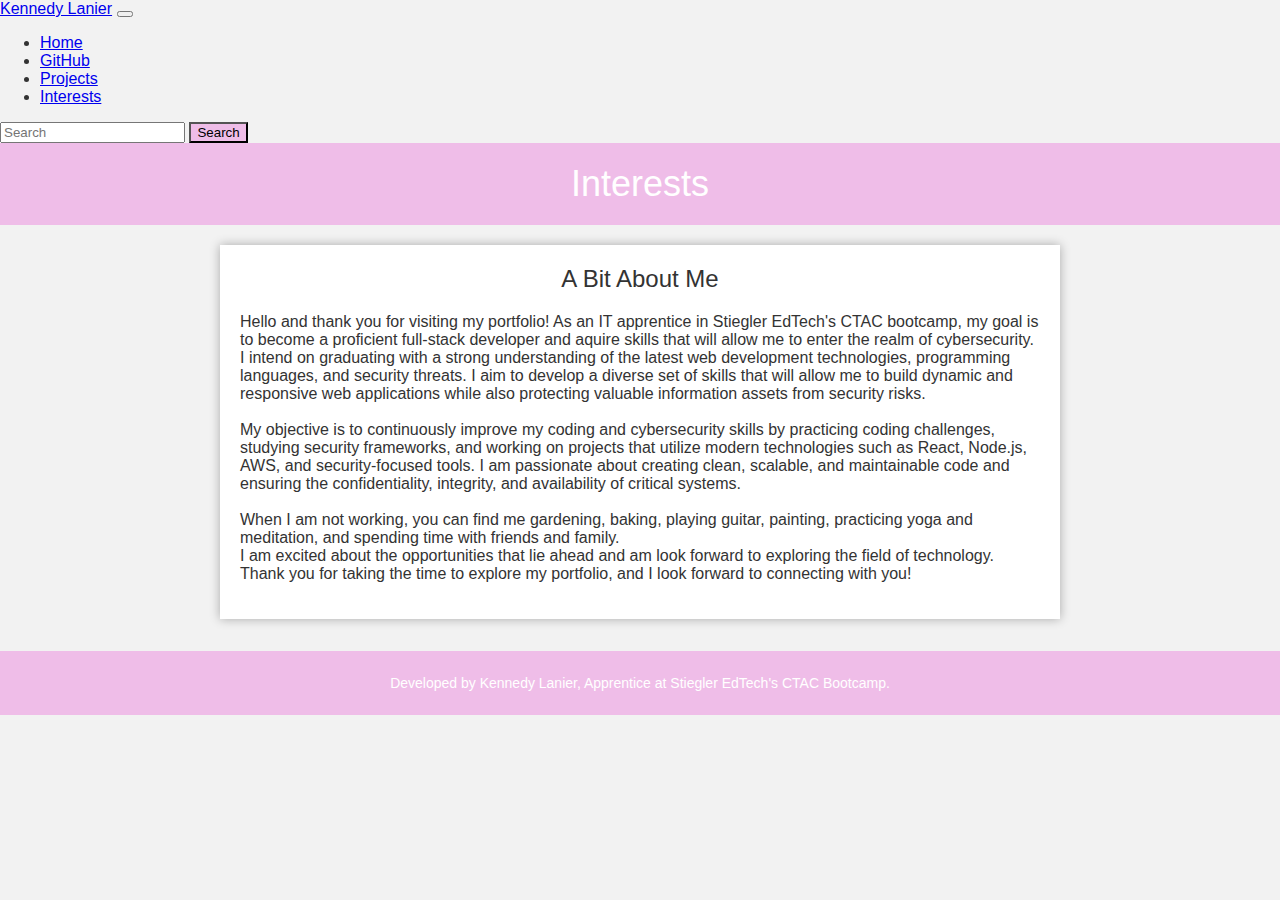
<file: interests.html>
<!DOCTYPE html>
<html lang="en">
<head>
  <meta charset="UTF-8">
  <meta name="viewport" content="width=device-width, initial-scale=1.0">
  <title>Kennedy Lanier Portfolio</title>
  <!-- Bootstrap CSS -->
  <link href="https://cdn.jsdelivr.net/npm/bootstrap@5.3.0-alpha3/dist/css/bootstrap.min.css" rel="stylesheet" integrity="sha384-KK94CHFLLe+nY2dmCWGMq91rCGa5gtU4mk92HdvYe+M/SXH301p5ILy+dN9+nJOZ" crossorigin="anonymous">
  <!-- Custom CSS -->
  <link rel="stylesheet" href="intereststyle.css">
</head>
<body>
    <script src="https://cdn.jsdelivr.net/npm/bootstrap@5.3.0-alpha2/dist/js/bootstrap.bundle.min.js" integrity="sha384-qKXV1j0HvMUeCBQ+QVp7JcfGl760yU08IQ+GpUo5hlbpg51QRiuqHAJz8+BrxE/N" crossorigin="anonymous"></script>
    <nav class="navbar navbar-expand-lg bg-body-tertiary">
        <div class="container-fluid">
          <a class="navbar-brand" href="#">Kennedy Lanier</a>
          <button class="navbar-toggler" type="button" data-bs-toggle="collapse" data-bs-target="#navbarSupportedContent" aria-controls="navbarSupportedContent" aria-expanded="false" aria-label="Toggle navigation">
            <span class="navbar-toggler-icon"></span>
          </button>
          <div class="collapse navbar-collapse" id="navbarSupportedContent">
            <ul class="navbar-nav me-auto mb-2 mb-lg-0">
              <li class="nav-item">
                <a class="nav-link active" aria-current="page" href="index.html">Home</a>
              </li>
              <li class="nav-item">
                <a class="nav-link" href="https://github.com/kennedylanier">GitHub</a>
              </li>
              <li class="nav-item">
                <a class="nav-link" href="projects.html">Projects</a>
              </li>
              <li class="nav-item">
                <a class="nav-link" href="interests.html">Interests</a>
              </li>
            </ul>
            <form class="d-flex" role="search">
              <input class="form-control me-2" type="search" placeholder="Search" aria-label="Search">
              <button class="btn btn-hover" type="submit">Search</button>
            </form>
          </div>
        </div>
      </nav>
      <header>
        <h1>Interests</h1>
      </header>
	<main>
		<h2>A Bit About Me</h2>
    <p>Hello and thank you for visiting my portfolio! As an IT apprentice in Stiegler EdTech's CTAC bootcamp, my goal is to become a proficient full-stack developer and aquire skills that will allow me to enter the realm of cybersecurity.  I intend on graduating with a strong understanding of the latest web development technologies, programming languages, and security threats. I aim to develop a diverse set of skills that will allow me to build dynamic and responsive web applications while also protecting valuable information assets from security risks.
      <br>
      <br>
      My objective is to continuously improve my coding and cybersecurity skills by practicing coding challenges, studying security frameworks, and working on projects that utilize modern technologies such as React, Node.js, AWS, and security-focused tools. I am passionate about creating clean, scalable, and maintainable code and ensuring the confidentiality, integrity, and availability of critical systems.
      <br>
      <br>
      When I am not working, you can find me gardening, baking, playing guitar, painting, practicing yoga and meditation, and spending time with friends and family.
      <br>
      I am excited about the opportunities that lie ahead and am look forward to exploring the field of technology. Thank you for taking the time to explore my portfolio, and I look forward to connecting with you!</p>
	</main>
  <footer>
    <p>Developed by Kennedy Lanier, Apprentice at Stiegler EdTech's CTAC Bootcamp.</p>
  </footer>
</body>
</html>
</file>
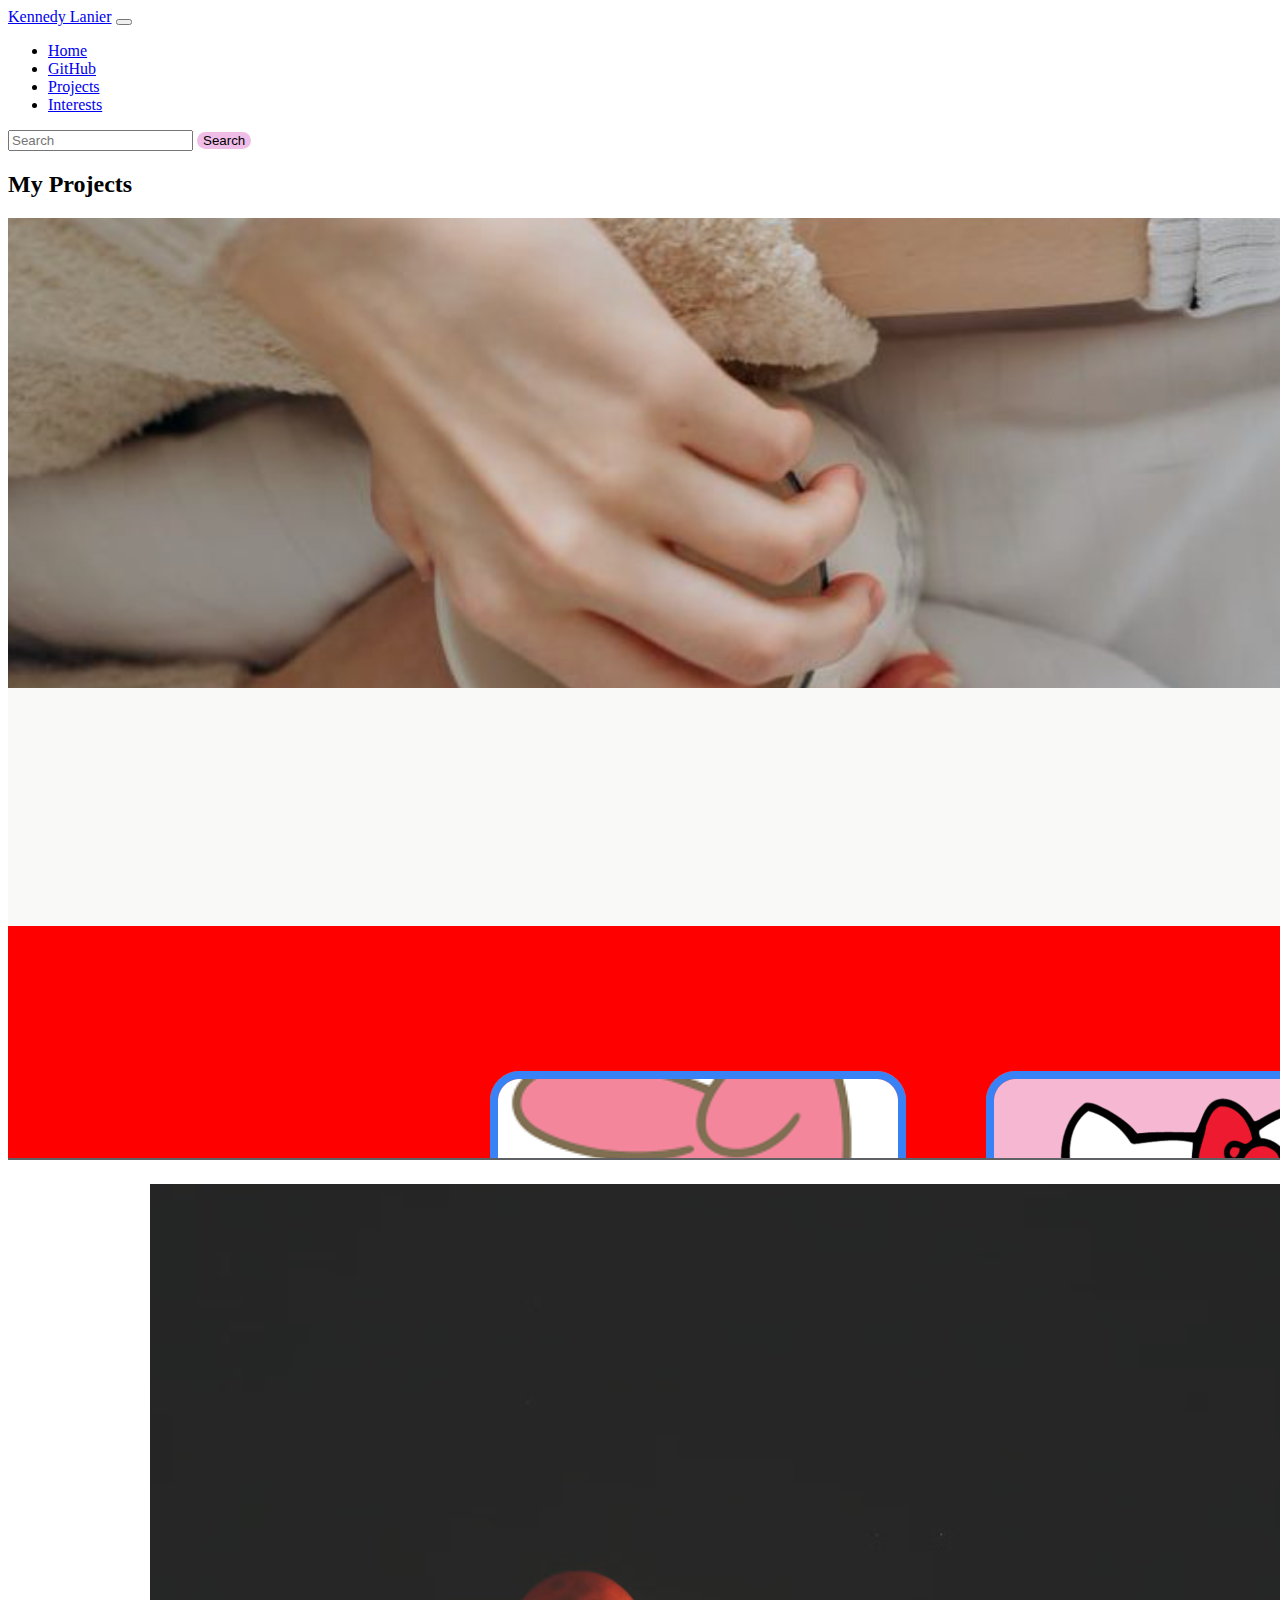
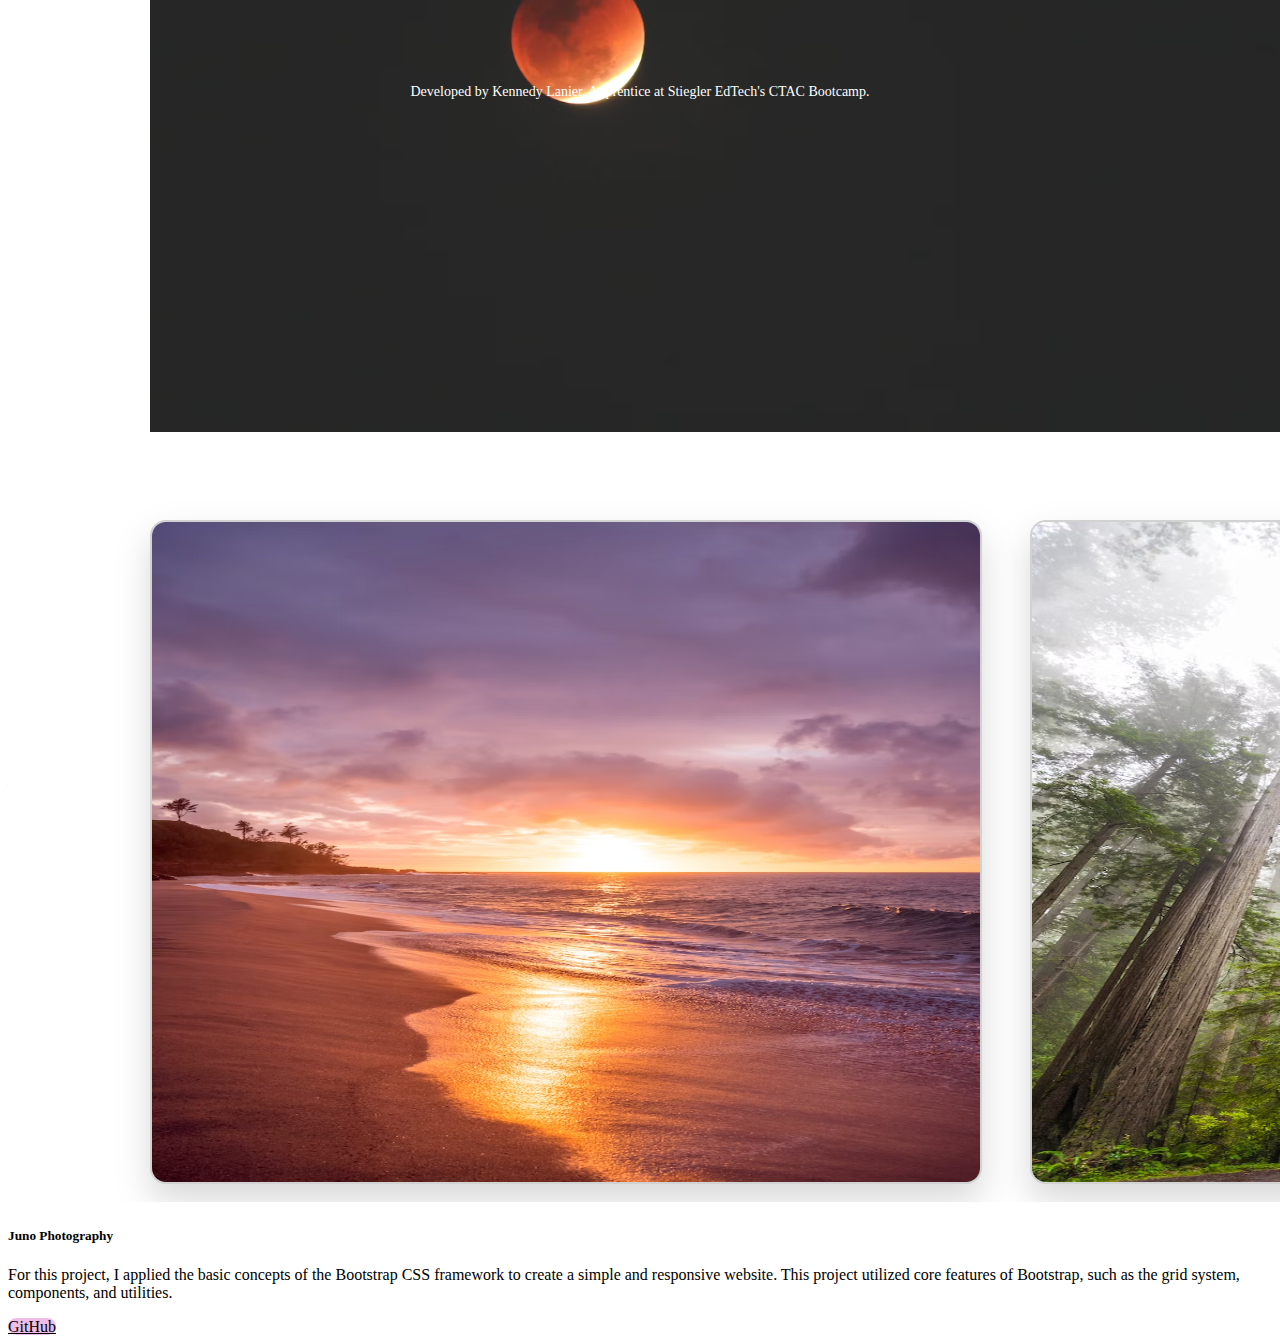
<file: projects.html>
<!DOCTYPE html>
<html lang="en">
<head>
  <meta charset="UTF-8">
  <meta name="viewport" content="width=device-width, initial-scale=1.0">
  <title>Kennedy Lanier Portfolio</title>
  <!-- Bootstrap CSS -->
  <link href="https://cdn.jsdelivr.net/npm/bootstrap@5.3.0-alpha3/dist/css/bootstrap.min.css" rel="stylesheet" integrity="sha384-KK94CHFLLe+nY2dmCWGMq91rCGa5gtU4mk92HdvYe+M/SXH301p5ILy+dN9+nJOZ" crossorigin="anonymous">
  <!-- Custom CSS -->
  <link rel="stylesheet" href="projectsstyle.css">
</head>
<body>
    <script src="https://cdn.jsdelivr.net/npm/bootstrap@5.3.0-alpha2/dist/js/bootstrap.bundle.min.js" integrity="sha384-qKXV1j0HvMUeCBQ+QVp7JcfGl760yU08IQ+GpUo5hlbpg51QRiuqHAJz8+BrxE/N" crossorigin="anonymous"></script>
    <nav class="navbar navbar-expand-lg bg-body-tertiary">
        <div class="container-fluid">
          <a class="navbar-brand" href="#">Kennedy Lanier</a>
          <button class="navbar-toggler" type="button" data-bs-toggle="collapse" data-bs-target="#navbarSupportedContent" aria-controls="navbarSupportedContent" aria-expanded="false" aria-label="Toggle navigation">
            <span class="navbar-toggler-icon"></span>
          </button>
          <div class="collapse navbar-collapse" id="navbarSupportedContent">
            <ul class="navbar-nav me-auto mb-2 mb-lg-0">
              <li class="nav-item">
                <a class="nav-link active" aria-current="page" href="index.html">Home</a>
              </li>
              <li class="nav-item">
                <a class="nav-link" href="https://github.com/kennedylanier">GitHub</a>
              </li>
              <li class="nav-item">
                <a class="nav-link" href="projects.html">Projects</a>
              </li>
              <li class="nav-item">
                <a class="nav-link" href="interests.html">Interests</a>
              </li>
            </ul>
            <form class="d-flex" role="search">
              <input class="form-control me-2" type="search" placeholder="Search" aria-label="Search">
              <button class="btn btn-hover" type="submit">Search</button>
            </form>
          </div>
        </div>
      </nav>
      <!-- Projects Section -->
  <section id="projects" class="container mt-5">
    <h2 class="text-center mb-5">My Projects</h2>
    <div class="row">
      <!-- Project 1 -->
      <div class="col-lg-4 col-md-6 mb-4">
        <div class="card">
          <img src= "images/stiegler basics details.png" class="card-img-top" alt="Project 1">
          <div class="card-body">
            <h5 class="card-title">Stiegler Basics</h5>
            <p class="card-text">For this group project, four other fellow cohort members and I created a basic e-commerce site using HTML, CSS, Bootstrap, Agile methodologies and UI/UX best practices.
            </p>
            <br>
            <a href="https://kennedylanier.github.io/ecommerce-website-group-project/" class="btn btn-hover">GitHub</a>
          </div>
        </div>
      </div>
      <!-- Project 2 -->
      <div class="col-lg-4 col-md-6 mb-4">
        <div class="card">
          <img src="images/sanrio-fanpage-details.png" class="card-img-top" alt="Project 2">
          <div class="card-body">
            <h5 class="card-title">Sanrio Fanpage</h5>
            <p class="card-text">This webpage was created in HTML and CSS using a template provided by The Odin Project.
            <br>
            <br>
            <br>
            <br>
            </p>
            <a href="https://github.com/kennedylanier/landing-page.git" class="btn btn-hover">GitHub</a>
            
          </div>
        </div>
      </div>
      <!-- Project 3 -->
      <div class="col-lg-4 col-md-6 mb-4">
        <div class="card">
          <img src="images/juno-photo-details.png" class="card-img-top" alt="Project 3">
          <div class="card-body">
            <h5 class="card-title">Juno Photography</h5>
            <p class="card-text">For this project, I applied the basic concepts of the Bootstrap CSS framework to create a simple and responsive website. 
                This project utilized core features of Bootstrap, such as the grid system, components, and utilities.
            </p>
            <a href="https://github.com/kennedylanier/bootstrap-landing-page.git" class="btn btn-hover">GitHub</a>
          </div>
        </div>
      </div>
    </div>
    </section>
    <footer>
      <p>Developed by Kennedy Lanier, Apprentice at Stiegler EdTech's CTAC Bootcamp.</p>
    </footer>
</body>
</html>
</file>
<file: intereststyle.css>
body {
    font-family: Arial, sans-serif;
    background-color: #f2f2f2;
    color: #333;
    margin: 0;
    padding: 0;
}
header {
    background-color: rgb(239, 189, 232);
    color: #fff;
    padding: 20px;
}
h1 {
    margin: 0;
    font-size: 36px;
    font-weight: normal;
    text-align: center;
}
main {
    max-width: 800px;
    margin: 20px auto;
    padding: 20px;
    background-color: #fff;
    box-shadow: 0px 0px 10px rgba(0,0,0,0.3);
}
h2 {
    margin-top: 0;
    font-size: 24px;
    font-weight: normal;
    text-align: center;
}

.btn-hover{
    color: black;
    background-color: rgb(239, 189, 232);
    
   }

footer {
    background-color: rgb(239, 189, 232);
    padding: 10px;
    text-align: center;
    font-size: 14px;
    color: white;
    margin-top: 2rem;
  }
</file>
<file: projectsstyle.css>
.btn{
    border-radius: 1rem;
    color:white;
    border: none;
    background-color: rgb(99, 179, 104);
    transition: 0.3s;
    
  }

   .btn-hover{
    color: black;
    background-color: rgb(239, 189, 232);
    
  }

  footer {
    background-color: rgb(239, 189, 232);
    padding: 10px;
    text-align: center;
    font-size: 14px;
    color: white;
    margin-top: 2rem;
  }

  .card {
  height: 470px; 
}
</file>
